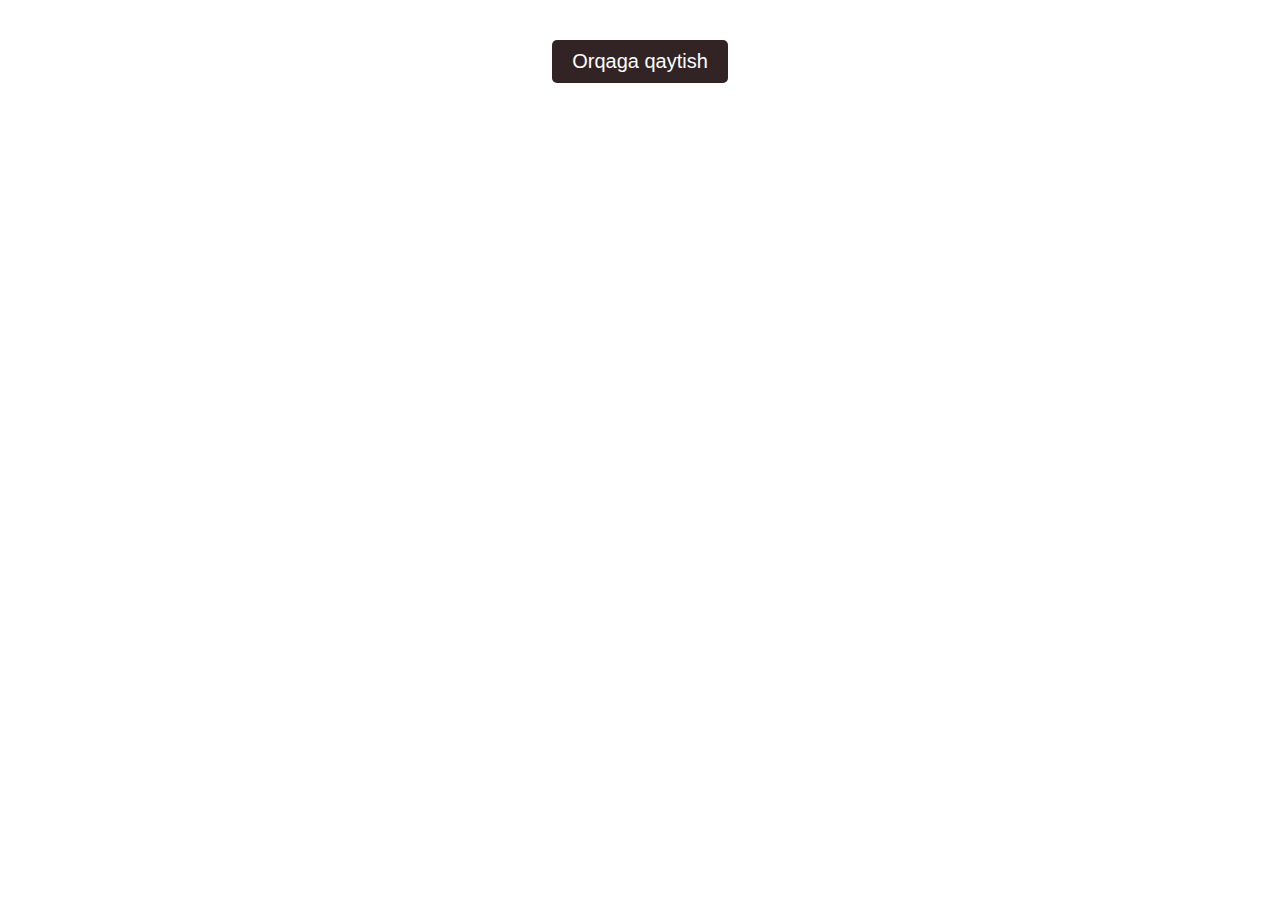
<file: index2.html>
<!DOCTYPE html>
<html lang="en">
<head>
    <meta charset="UTF-8">
    <meta name="viewport" content="width=device-width, initial-scale=1.0">
    <title>Show Details</title>
    <link rel="preconnect" href="https://fonts.googleapis.com">
    <link rel="preconnect" href="https://fonts.gstatic.com" crossorigin>
    <link href="https://fonts.googleapis.com/css2?family=Spicy+Rice&display=swap" rel="stylesheet">
    <link rel="preconnect" href="https://fonts.googleapis.com">
    <link rel="preconnect" href="https://fonts.gstatic.com" crossorigin>
    <link href="https://fonts.googleapis.com/css2?family=Gwendolyn:wght@400;700&family=Spicy+Rice&display=swap" rel="stylesheet">
    <link rel="stylesheet" href="./css/style.css">
</head>
<body>
    <div class="container" id="show-details"> </div>
    <button class="back-button" onclick="history.back()">Orqaga qaytish</button>

    <script src="./script/app2.js"></script>
</body>
</html>
</file>
<file: css/style.css>
body {
    font-family: Arial, sans-serif;
    background-image: url("https://i.pcmag.com/imagery/reviews/05cItXL96l4LE9n02WfDR0h-5.fit_scale.size_1028x578.v1582751026.png");
    margin: 0;
    padding: 0;
    display: flex;
    justify-content: center;
    align-items: center;
    flex-direction: column;
}

.container {
    display: flex;
    flex-wrap: wrap;
    justify-content: center;
    margin: 20px;
}

.cards {
    background-color: #63b908;
    border: 1px solid #ddd;
    border-radius: 8px;
    margin: 10px;
    padding: 15px;
    width: 250px;
    height: 450px;
    text-align: center;
    box-shadow: 0 2px 5px rgba(0, 0, 0, 0.1);
    transition: transform 0.2s;
    cursor: pointer;

}

.cards:hover {
    transform: scale(0.9); 
}

.cards img {
    max-width: 100%;
    border-radius: 8px;
}

.cards h3 {
    font-size: 18px;
    margin: 10px 0;
}

.cards p {
    font-size: 14px;
    color: #131212;
}

#show-details {
    max-width: 600px;
    margin: 20px auto;
}

#show-details img {
    width: 100%;
    height: 350px;
    border-radius: 8px;
    margin-top: 20px;
    background-size: 100%;
}

#show-details h2 {
    font-size: 35px;
    text-align: center;
    font-family: "Spicy Rice";
}

#show-details p {
    font-family: "Gwendolyn";
    font-size: 18px;
    color: #333;
}
a{
    text-decoration: none;
    color: #fff;
    font-weight: bold;
    font-size: 18px;
    padding: 15px ;
    background-color: #322424;
    border-radius: 10px;
    margin-top: 10px;
    display: inline-block;
}

a:hover{
    background-color: rgb(249, 7, 7);
    color: #fff;
}

 h2{
    font-size: 40px;
}

.back-button{
    font-size: 20px;
    background-color: #322424;
    padding: 10px 20px;
    border-radius: 5px;
    color: #fff;
    border: none;
    cursor: pointer;
}
.back-button:hover{
    background-color: rgb(255, 255, 0);
}
</file>
